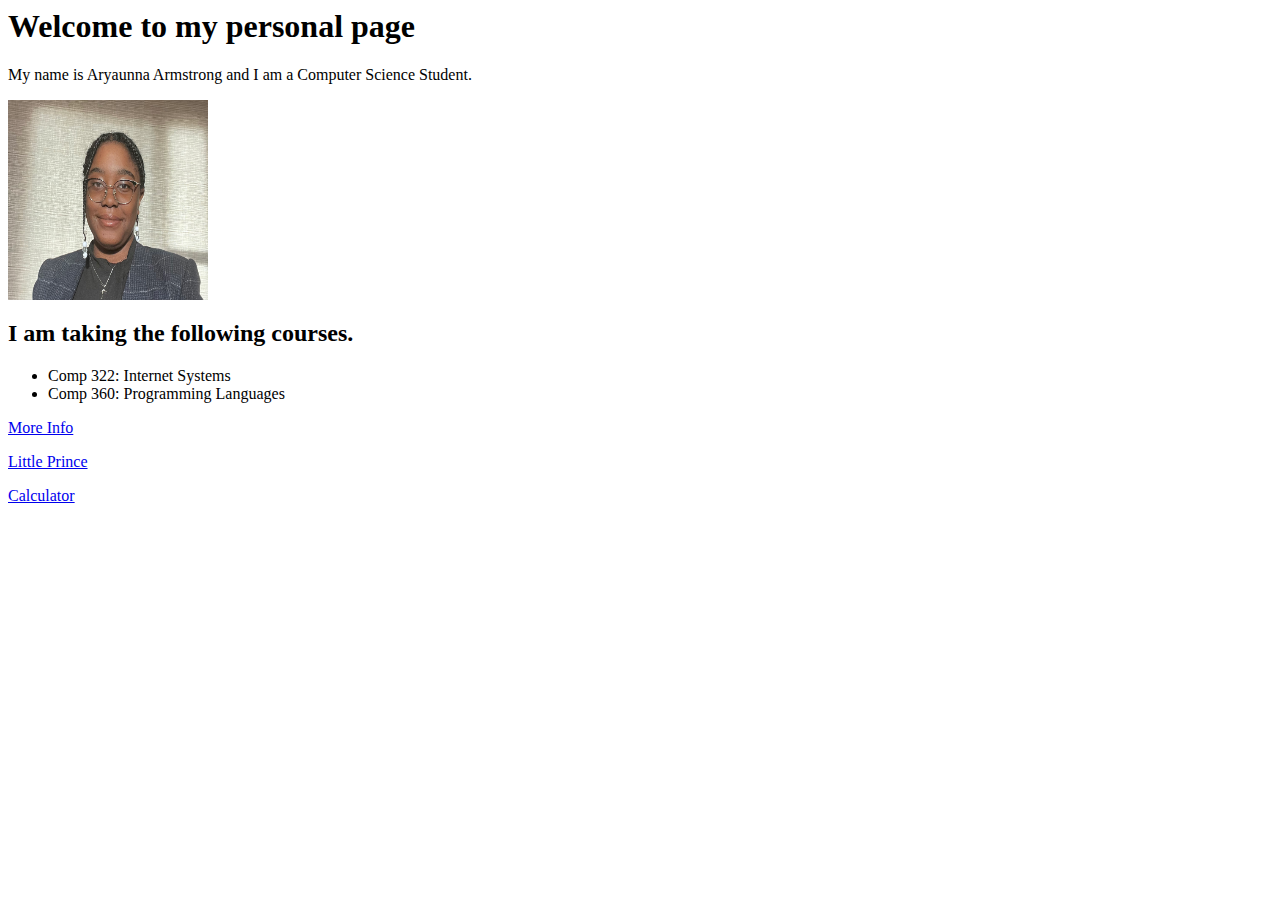
<file: index.html>
<html>
	<head>
	<title> Personal Page </title>
	</head>
	<body>
	<h1>Welcome to my personal page </h1>
<p> My name is Aryaunna Armstrong and I am a Computer Science Student. </p>
<img width=200 height=200 src= "img1.png">
<h2> I am taking the following courses. </h2>
<ul>
	<li> Comp 322: Internet Systems </li>
	<li> Comp 360: Programming Languages </li>
	
</ul>
	<p><a href="introduction.html">More Info </a></p>
	<p><a href="little_prince.html">Little Prince </a></p>
	<p><a href="calculator.html">Calculator </a></p>	
	</body>
</html>
</file>
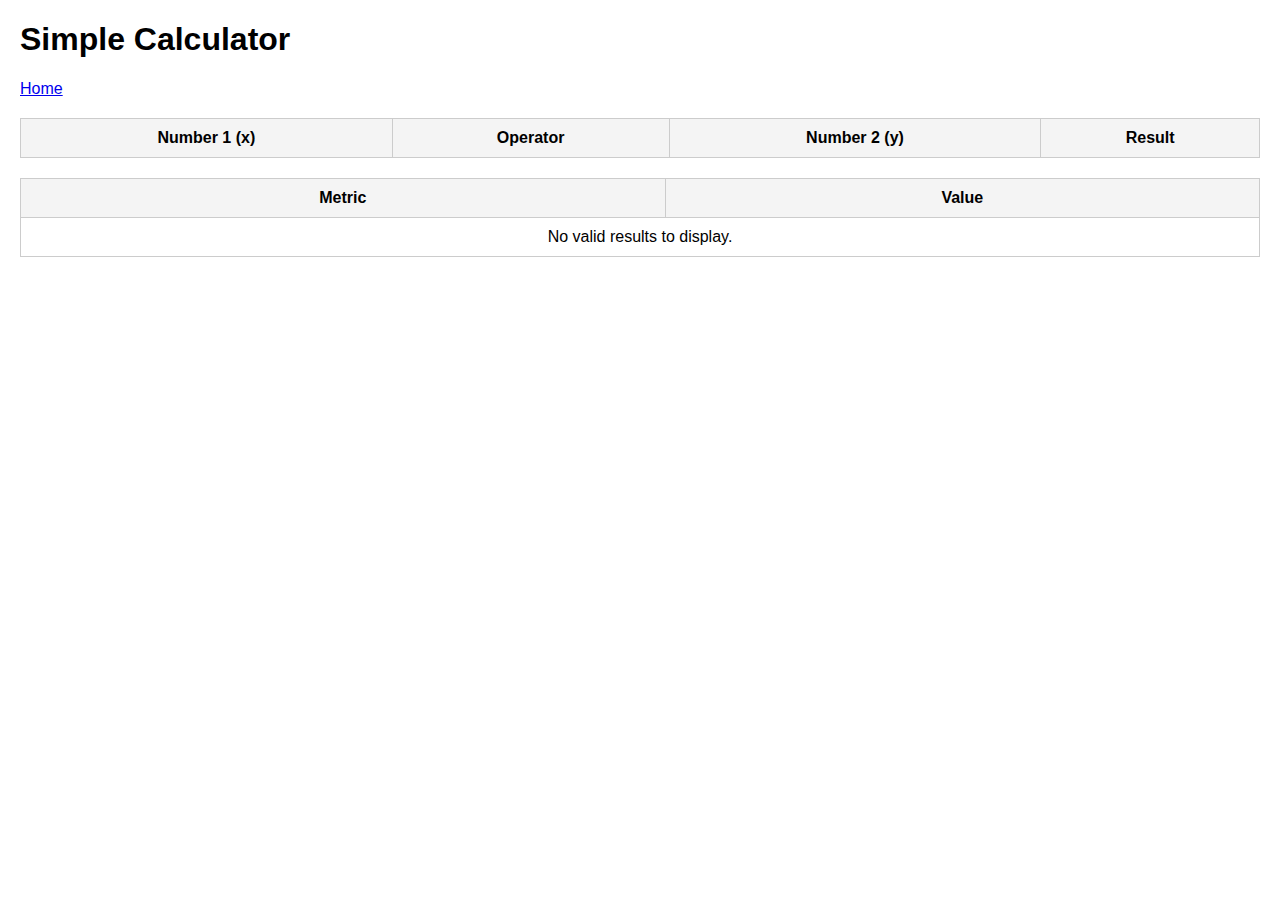
<file: calculator.html>
<!DOCTYPE html>
<html lang="en">
<head>
    <meta charset="UTF-8">
    <meta name="viewport" content="width=device-width, initial-scale=1.0">
    <title>Simple Calculator</title>
    <style>
        body {
            font-family: Arial, sans-serif;
            margin: 20px;
        }
        table {
            width: 100%;
            border-collapse: collapse;
            margin-top: 20px;
        }
        th, td {
            padding: 10px;
            border: 1px solid #ccc;
            text-align: center;
        }
        th {
            background-color: #f4f4f4;
        }
    </style>
</head>
<body>

<h1>Simple Calculator</h1>
<p><a href="index.html">Home </a></p>
<table>
    <thead>
        <tr>
            <th>Number 1 (x)</th>
            <th>Operator</th>
            <th>Number 2 (y)</th>
            <th>Result</th>
        </tr>
    </thead>
    <tbody id="resultsTable">
    </tbody>
</table>

<script src="calculator.js"></script>

</body>
</html>
</file>
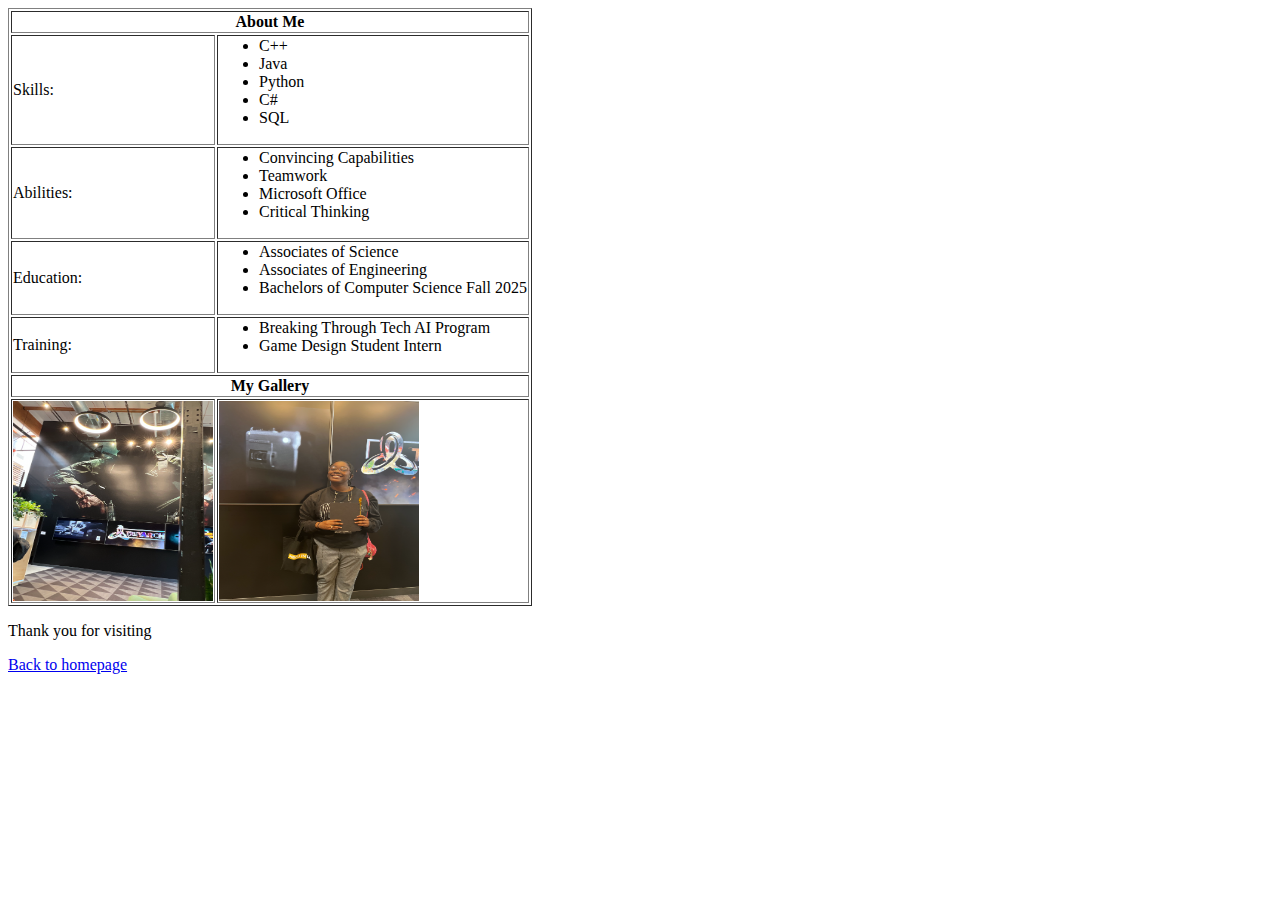
<file: introduction.html>
<html>
	<head>
	<title> Introduction to Html </title>
	</head>
	<body>
	<table border=1> 
		<tr>
			<th colspan="2">About Me</th>
		</tr>
		<tr>
			<td>Skills: </td>
			<td>
				<ul>
					<li>C++</li>
					<li>Java</li>
					<li>Python</li>
					<li>C#</li>
					<li>SQL</li>
				</ul>
			</td>
		</tr>	
		<tr>
			<td>Abilities:</td>
			<td>
				<ul>
					<li>Convincing Capabilities</li>
					<li> Teamwork</li>
					<li>Microsoft Office</li>
					<li>Critical Thinking</li>
				</ul>
			</td>
		</tr>
		<tr>
			<td>Education:</td>
			<td>
				<ul>
					<li> Associates of Science</li>
					<li>Associates of Engineering</li>
					<li>Bachelors of Computer Science Fall 2025</li>
				</ul>
			</td>
		</tr>
		<tr>
			<td>Training:</td>
			<td>
				<ul>
					<li>Breaking Through Tech AI Program</li>
					<li>Game Design Student Intern</li>
				</ul>
			</td>
		</tr>
		<trs>
			<th colspan="2">My Gallery</th>
		</tr>
		<tr>
			<td> 
				<img width=200 height=200 src= "img2.png">
			</td>
			<td>
				<img width=200 height=200 src= "img3.png">
			</td>
		</tr>
		
		
	</table>
	<p>Thank you for visiting</p>
	<p><a href="index.html">Back to homepage</a></p>
	</body>
</html>
</file>
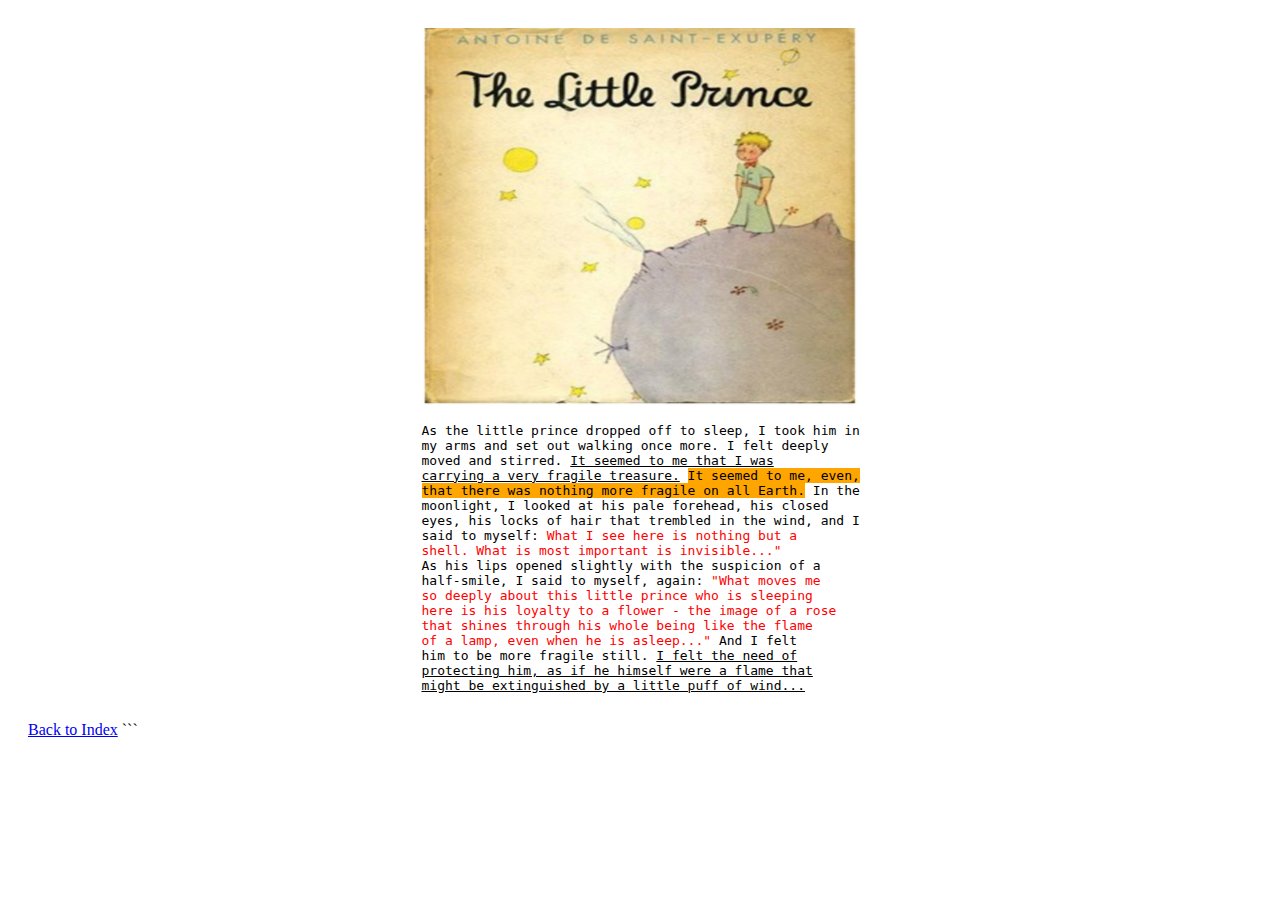
<file: little_prince.html>
<!DOCTYPE html>

<html lang="en">

<head>

    <meta charset="UTF-8">

    <meta name="viewport" content="width=device-width, initial-scale=1.0">
    <link href="styles.css" rel="stylesheet">

    <title>The Little Prince</title>

   

</head>

<body>

   

        

           

        
        <div >
            <img src="prince.png" alt="The Little Prince">


            <pre>
As the little prince dropped off to sleep, I took him in
my arms and set out walking once more. I felt deeply
moved and stirred. <span class="underlined">It seemed to me that I was
carrying a very fragile treasure.</span> <span class="highlighted">It seemed to me, even,
that there was nothing more fragile on all Earth.</span> In the
moonlight, I looked at his pale forehead, his closed
eyes, his locks of hair that trembled in the wind, and I
said to myself: <span class="boldText">What I see here is nothing but a
shell. What is most important is invisible..."</span>
As his lips opened slightly with the suspicion of a 
half-smile, I said to myself, again: <span class = "boldText">"What moves me
so deeply about this little prince who is sleeping
here is his loyalty to a flower - the image of a rose
that shines through his whole being like the flame
of a lamp, even when he is asleep..."</span> And I felt
him to be more fragile still. <span class = "underlined">I felt the need of
protecting him, as if he himself were a flame that
might be extinguished by a little puff of wind...</span>
            </pre>

        </div>

        <a class="back-link" href="index.html">Back to Index</a>

    

</body>

</html>

```
</file>
<file: styles.css>
body {
            font-family: Georgia,Serif;
            padding: 20px;
            
        }


div{
    width:437px;
    margin:auto;
    
}
img{
    width:100%;
}

.boldText{
    
    color:red;
    
}

.highlighted 
{
            background-color: orange;
        }
.bold {
            font-weight: bold;
        }
.underlined 
{
            text-decoration: underline;
        }
</file>
